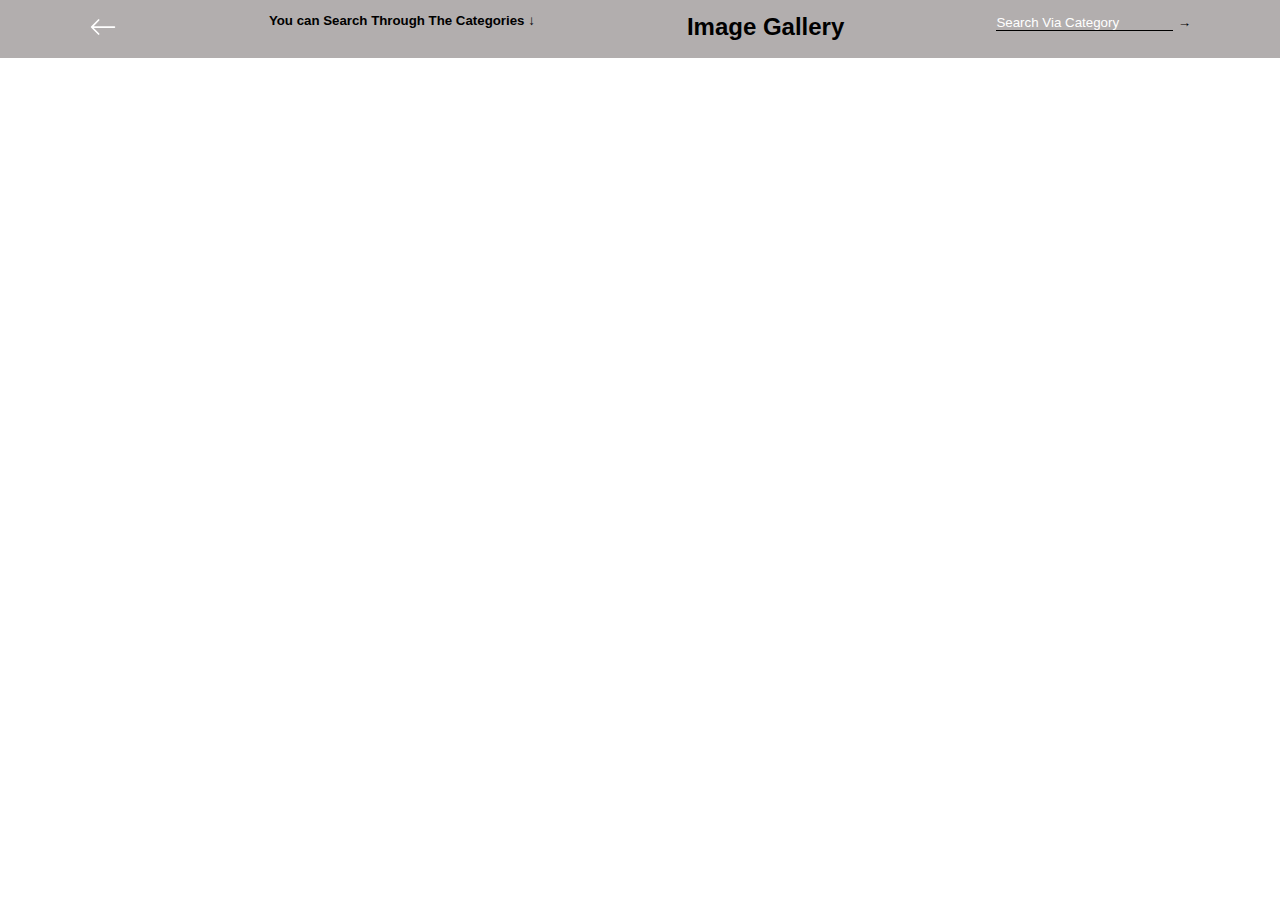
<file: templates/header.html>
<!DOCTYPE html>
<html lang="en">
<head>
    <meta charset="UTF-8">
    <meta name="viewport" content="width=device-width, initial-scale=1.0">
    <link rel="stylesheet" href="../static/css/header.css">
    <title>Document</title>
</head>
<body>
    <div class="header">
        <a href="/mainPage/">
        <svg xmlns="http://www.w3.org/2000/svg" width="28" height="28" fill="currentColor" class="bi bi-arrow-left" viewBox="0 0 16 16">
            <path fill-rule="evenodd" d="M15 8a.5.5 0 0 0-.5-.5H2.707l3.147-3.146a.5.5 0 1 0-.708-.708l-4 4a.5.5 0 0 0 0 .708l4 4a.5.5 0 0 0 .708-.708L2.707 8.5H14.5A.5.5 0 0 0 15 8"/>
          </svg>
        </a>
        <div class="category">
            <h5>You can Search Through The Categories <span><button class="category-btn">&darr;</button></span></h5>
            <div class="category-box">
                <h4>Nature</h4>
                <h4>Sports</h4>
                <h4>Traditional</h4>
                <h4>Business</h4>
                <h4>Lifestyle</h4>
            </div>
        </div>
        <h2>Image Gallery</h2>
        <form action="{% url 'searchCat' %}">
            <input type="text" class="header-text" name="text" id="" placeholder="Search Via Category">
            <input type="submit" value="&rarr;" class="header-submit" > 
        </form>
    </div>
    <script src="../static/js/main.js"></script>
</body>
</html>
</file>
<file: static/css/header.css>
* {
  margin: 0;
  padding: 0;
  font-family: Verdana, Geneva, Tahoma, sans-serif;
}
.header {
  display: flex;
  justify-content: space-around;
  padding: 1vw;
  background: rgb(178, 174, 174);
}
.header-text {
  background: transparent;
  border: none;
  border-bottom: 1px solid black;
}
.header-submit {
  background: transparent;
  border: none;
}

.header-text::placeholder {
  color: white;
}

a svg {
  color: white;
}

/* .category-box {
  position: relative;
  top: 2vh;
  text-align: center;
  display: block;
} */
.category-box{
  transition: all 1s ease-in-out 1s;
  display: none;
}
div h4{
  text-align: center;
  line-height: 3vh;
}
span button{
  border: none;
  background: none;
}
</file>
